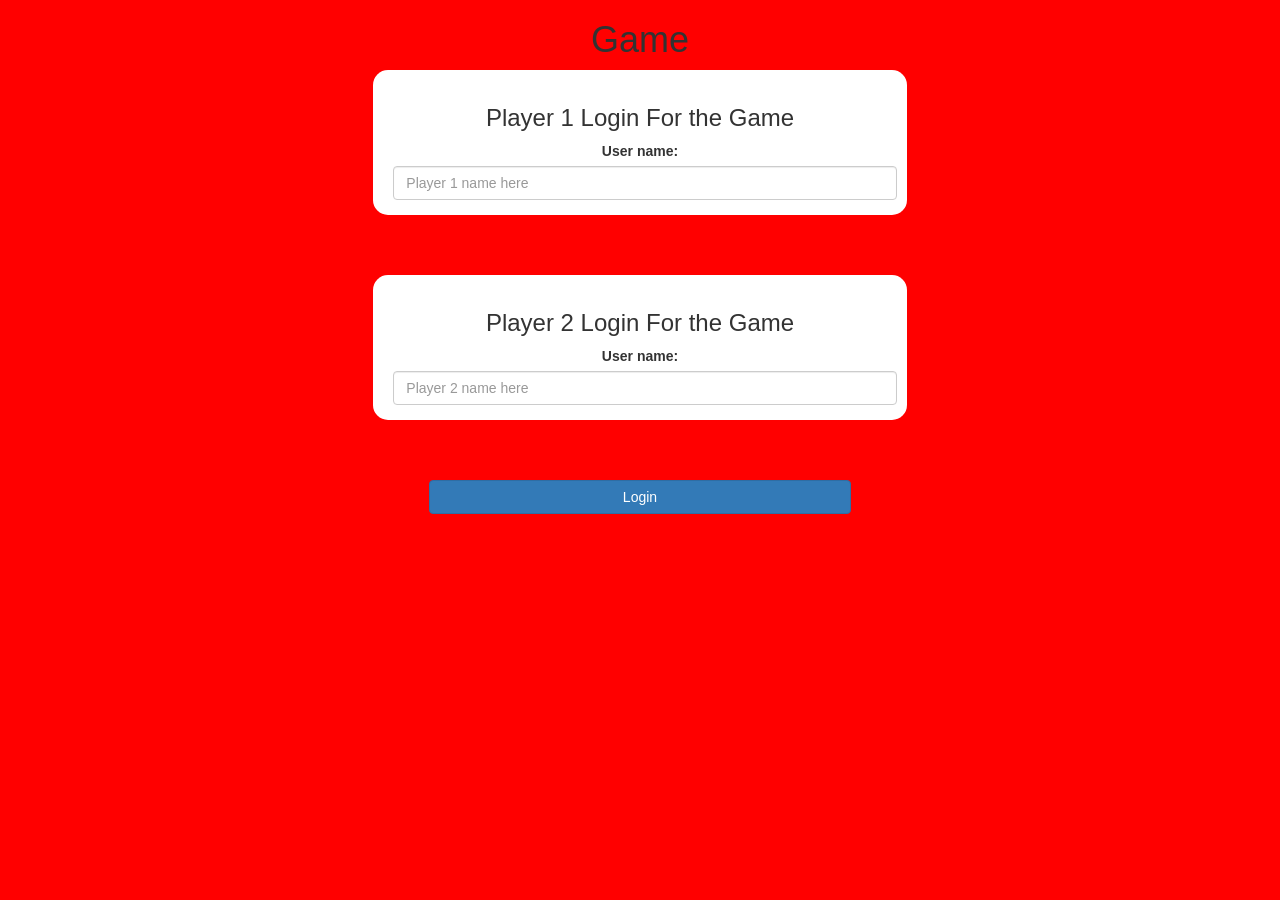
<file: index.html>
<!DOCTYPE html>
<html>
<head>
	<title>The Math Quiz Game!</title>

<meta name="viewport" content="width=device-width, initial-scale=1">
<link rel="stylesheet" href="https://maxcdn.bootstrapcdn.com/bootstrap/3.4.0/css/bootstrap.min.css">
<script src="https://ajax.googleapis.com/ajax/libs/jquery/3.4.1/jquery.min.js"></script>
<script src="https://maxcdn.bootstrapcdn.com/bootstrap/3.4.0/js/bootstrap.min.js"></script>

<link rel="stylesheet" type="text/css" href="game.css">

<script src="login.js"></script>

</head>

<body>
	<center>
    <h1>Game</h3>
	<div class="col-lg-5 col-sm-8 col-xs-11 login_div1" >
		<h3>Player 1 Login For the Game</h3>
		<label>User name:</label>
		<input type="text" placeholder="Player 1 name here" class="form-control" id="player1_name">
	</div>
    <br>
	<br>
	<br>
	<div class="col-lg-5 col-sm-8 col-xs-11 login_div2" >
		<h3>Player 2 Login For the Game</h3>
		<label>User name:</label>
		<input type="text" placeholder="Player 2 name here" class="form-control" id="player2_name">
	</div>
     <br>
	 <br>	
	 <br>
	<button class="btn btn-primary" style="width:33%" onclick="add()"> Login </button>
    </center>
</body>
</html>
</file>
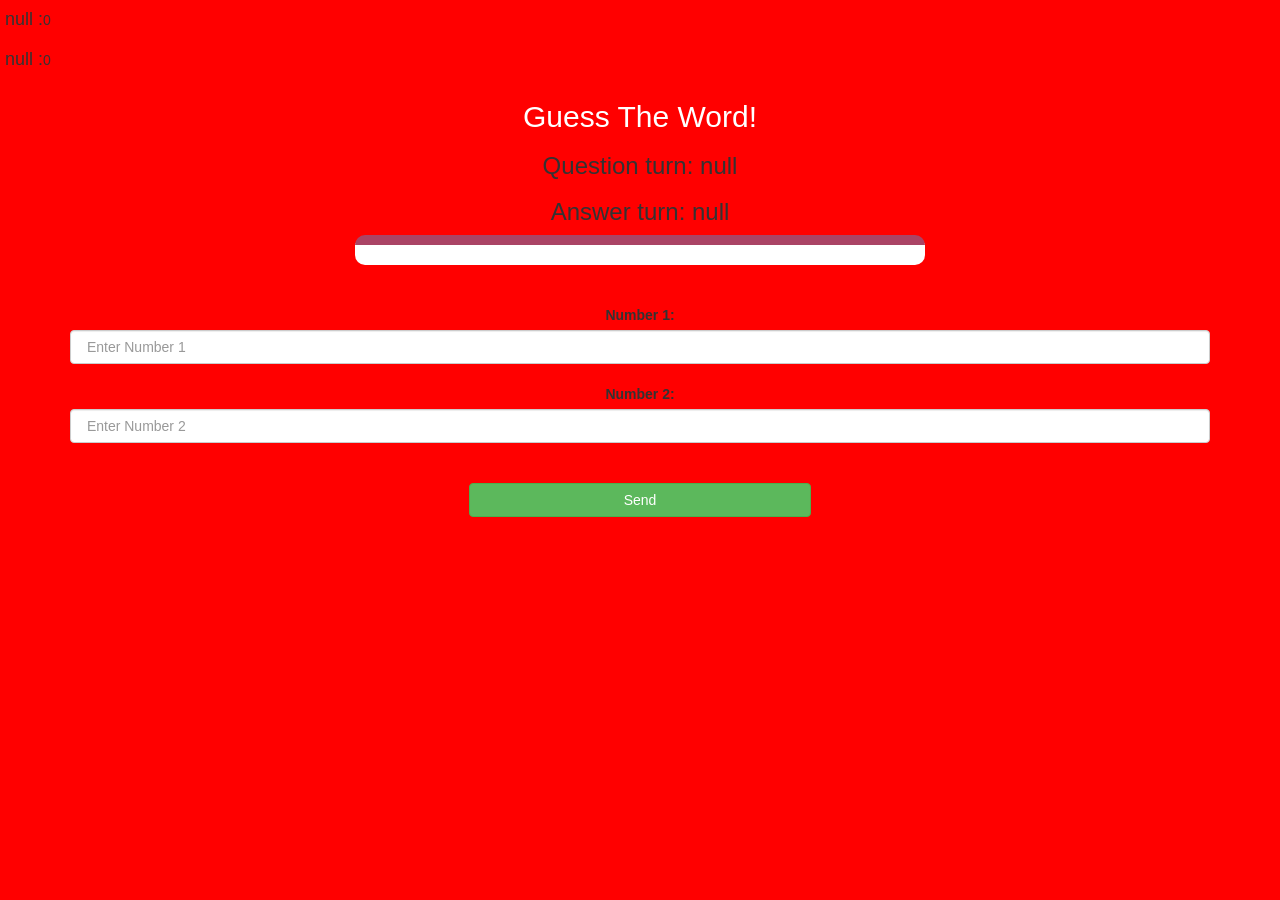
<file: game.html>
<!DOCTYPE html>
<html>
<head>
	<title>Guess The Word</title>

<meta name="viewport" content="width=device-width, initial-scale=1">
<link rel="stylesheet" href="https://maxcdn.bootstrapcdn.com/bootstrap/3.4.0/css/bootstrap.min.css">
<script src="https://ajax.googleapis.com/ajax/libs/jquery/3.4.1/jquery.min.js"></script>
<script src="https://maxcdn.bootstrapcdn.com/bootstrap/3.4.0/js/bootstrap.min.js"></script>

<link rel="stylesheet" type="text/css" href="game.css">
</head>
<body>
<h4 id="player1_name"></h4><span id="player1_score"></span>
<br>
<h4 id="player2_name"></h4><span id="player2_score"></span>
<div class="container">
	<center>
		<h2 style="color: white;">Guess The Word!</h2>
        
			<h3 id="question"></h3>
			<h3 id="answer"></h3>
        <div id="output" class="col-lg-6"></div>
		<br>
		<br>

		<label>Number 1:</label>
		<br>
		<input type="number" id="number1" class="form-control" placeholder=" Enter Number 1">
		<br>
		<label>Number 2:</label>
		<br>
		<input type="number" id="number2" class="form-control" placeholder=" Enter Number 2">
		<br>
        <br>
		<button class="btn btn-success" onclick="send()" style="width:30%;">Send</button>
        
	</center>
</div>

<script src="game.js"></script>
</body>
</html>
</file>
<file: game.css>
body
{
	background: red;
}

	.login_div1 , .login_div2
	{
		background: white;
		padding: 15px;
		float: none;
		border-radius: 15px;
	}


#player1_name , #player2_name
{
	display: inline-block;
	margin-left: 5px;
}
#word
{
	width: 60%;
}
#word_display
{
	letter-spacing: 5px;
}
#output
{
background: white;
border-radius: 10px;
border-top: 10px solid #AA4465;
padding: 10px;
float: none;
text-align: left;
}
</file>
